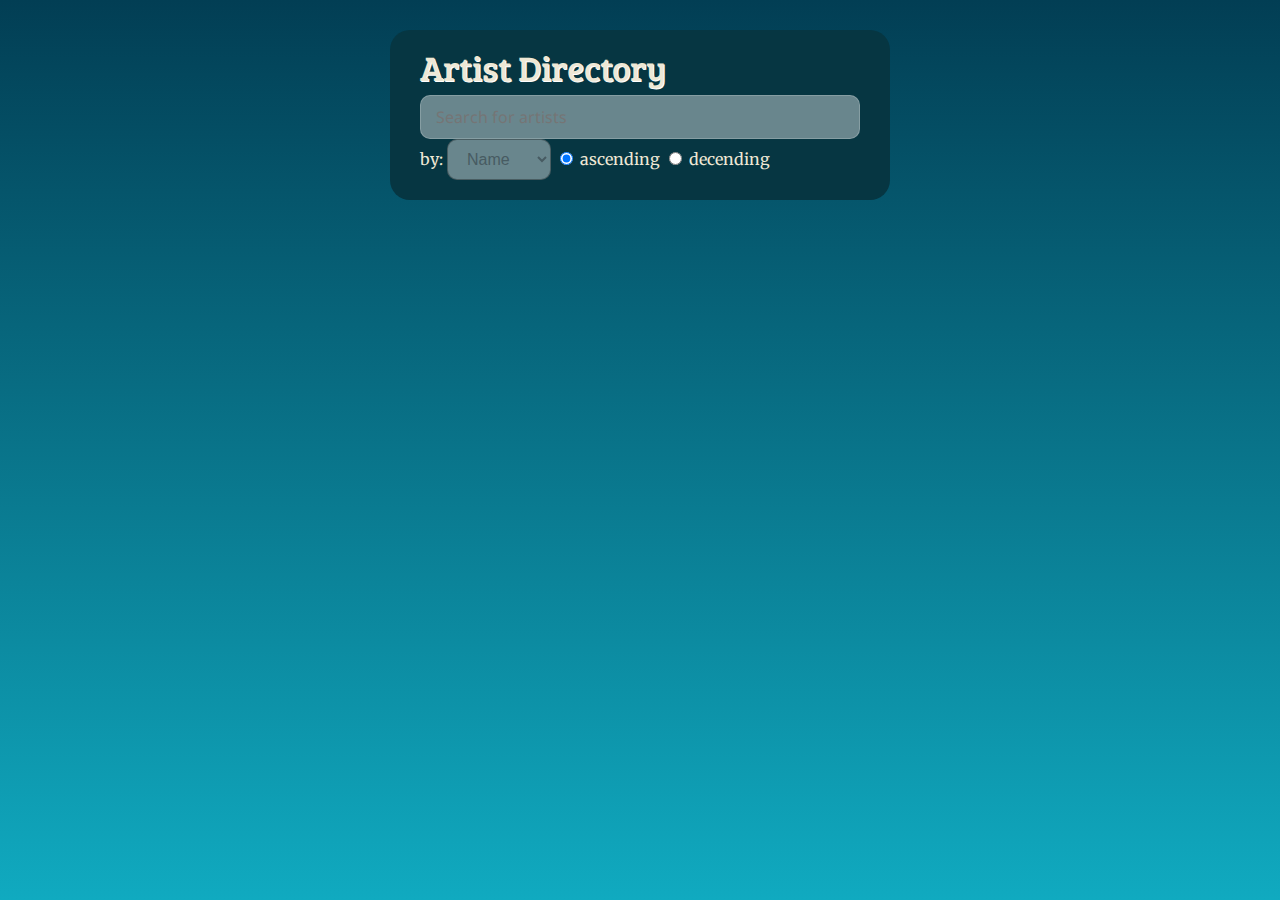
<file: index.html>
<!doctype html>
<html lang="en" ng-app="myApp">
<head>
    <meta charset="UTF-8">
    <title>Angular Demo</title>
    <script src="lib/angular/angular.min.js"></script>
    <script src="lib/angular/angular-route.min.js"></script>
    <script src="lib/angular/angular-animate.min.js"></script>
    <script src="js/app.js"></script>
    <script src="js/controllers.js"></script>
    <link rel="stylesheet" href="css/style.css">
</head>
<body>

<div class="main" ng-view>
  
</div>
</body>
</html>
</file>
<file: css/style.css>
/* @override
    http://planetoftheweb.com/_/css/styles.css */

@import url("http://fonts.googleapis.com/css?family=Bree+Serif|Merriweather:400,300,700,900|Droid+Sans:400,700");

/* Reset Styles */

html, body, div, span, applet, object, iframe,
h1, h2, h3, h4, h5, h6, p, blockquote, pre,
a, abbr, acronym, address, big, cite, code,
del, dfn, em, img, ins, kbd, q, s, samp,
small, strike, strong, sub, sup, tt, var,
b, u, i, center,
dl, dt, dd, ol, ul, li,
fieldset, form, label, legend,
table, caption, tbody, tfoot, thead, tr, th, td,
article, aside, canvas, details, embed,
figure, figcaption, footer, header, hgroup,
menu, nav, output, ruby, section, summary,
time, mark, audio, video {
    margin: 0;
    padding: 0;
    border: 0;
    font: inherit;
    font-size: 100%;
    vertical-align: baseline; }

html {
    line-height: 1; }

ol, ul {
    list-style: none; }

table {
    border-collapse: collapse;
    border-spacing: 0; }

caption, th, td {
    text-align: left;
    font-weight: normal;
    vertical-align: middle; }

q, blockquote {
    quotes: none; }

    q:before, q:after, blockquote:before, blockquote:after {
        content: "";
        content: none; }

a img {
    border: none; }

article, aside, details, figcaption, figure, footer, header, hgroup, menu, nav, section, summary {
    display: block; }

* {
    -webkit-box-sizing: border-box;
    -moz-box-sizing: border-box;
    box-sizing: border-box; }


/* Base Styles */

.cf:before,
.cf:after {
        content: " "; /* 1 */
        display: table; /* 2 */
}

.cf:after {
        clear: both;
}

html {
    background-color: #023E54;
    background-image: url(images/fallback-gradient.png);
    background-image: -webkit-gradient(linear, 0% 0%, 0% 100%, from(#023E54), to(#10AAC0));
    background-image: -webkit-linear-gradient(top, #023E54, #10AAC0);
    background-image: -moz-linear-gradient(top, #023E54, #10AAC0);
    background-image: -o-linear-gradient(top, #023E54, #10AAC0);
    min-height: 100%;
    height: auto;
}

body    {
    font-family: Merriweather, serif;
    font-size: 1rem;
    line-height: 160%;
    *zoom: 1;
}


h1, h2, h3, h4, h5, h6 {
    font-family: 'Bree Serif', serif;
    font-weight: normal;
    color: #475b62;
    text-shadow: 1px 1px rgb(255,255,255, 1);
}

a {
    color: #145266;
    font-family: Bree Serif, serif;
}

h1{
    color: #145266;
    font-size: 2.2rem;
    line-height: 100%;
    margin-bottom: 10px;
}

h2{
    font-size: 1.5rem;
    line-height: 90%;
    color: #c61c6f;
}

h3{
    margin-top: 0;
    color: #bd3613;
    line-height: 110%;
    margin-bottom: 5px;
}

p {
    line-height: 1.3rem;
    color: #475B62;
    margin-bottom: 10px;
    font-family: 'Merriweather';
}

a.small {
    line-height: 100%;
    font-size: .9rem;
}


/* Search Styles */

.search {
    background: #063642;
    color: #EEE8D5;
    width: 90%;
    min-width: 320px;
    max-width: 500px;
    margin: 0 auto;
    margin-top: 30px;
    border-radius: 20px;
    padding: 20px 30px;
    z-index: 20;
}

.search h1 {
    color: #EEE8D5;
}

.btn {
        display: inline-block;
        padding: 6px 12px;
        margin-bottom: 0;
        font-size: 1rem;
        line-height: 140%;
        text-align: center;
        text-decoration: none;
        white-space: nowrap;
        vertical-align: middle;
        cursor: pointer;
        border: 1px solid transparent;
        border-radius: 4px;
        background: #C61C6F;
        color: #FCF4DC;
        -webkit-user-select: none;
             -moz-user-select: none;
                -ms-user-select: none;
                 -o-user-select: none;
                        user-select: none;
}

.btn .btn-left {
    float: left;
}

.btn .btn-right {
    float: right;
}

.btn:hover {
        background: #09576D;
}

.search label {
    display: none;
}

.search input {
    font-family: 'Droid Sans', sans-serif;
    width: 100%;
    padding: 10px 0 10px 15px;
    font-size: 1rem;
    color: #475B62;
    background: rgba(255,255,255,0.4);
    border: 1px solid rgba(255,255,255,0.2);
    border-radius: 10px;
    outline: 0;
}

.search .formgroup input {
    border: 1px solid rgba(0,0,0,0.3);
    display: inline;
    width: auto;
}

.search label.formgroup {
    display: inline;
    width: auto;
}

.search select {
    display: inline;
    padding: 10px 0 10px 15px;
    font-size: 1rem;
    color: #475B62;
    background: rgba(255,255,255,0.4);
    border: 1px solid rgba(0,0,0,0.3);
    border-radius: 10px;
    outline: 0;
}

/* Artist List Styles */

.artistlist {
    background: #EEE8D5;
    width: 50%;
    min-width: 290px;
    max-width:350px;
    margin: 0 auto;
    margin-bottom: 30px;
    border-radius: 0 0 20px 20px;
    opacity: .95;
    z-index: 10;
}

.artistlist ul {
    margin: 0;
    padding: 0;
    background: #FDF6E3;
}

.artistlist li {
    margin: 0;
    padding: 10px 10px 0 10px;
    border-bottom: 1px dotted black;
    opacity: .9;
    -webkit-transition: all 0.3s ease-out;
    -moz-transition: all 0.3s ease-out;
    -o-transition: all 0.3s ease-out;
    transition: all 0.3s ease-out;
}

.artistlist a {
    display: block;
    text-decoration: none;
}

.artistlist li:hover {
    background: #FDF6E3;
    opacity: 1;
    -webkit-transform: scale(1.2);
    -moz-transform: scale(1.2);
    -ms-transform: scale(1.2);
    transform: scale(1.2);
}

.artist img {
    display: block;
    float: left;
    width: 60px;
    -webkit-border-radius: 12px;
    border-radius: 12px;
    margin-right: 10px;
    margin-bottom: 10px;
}

.artist info {
    display: block;
    float: left;
    padding-left: 120px !important;
}

.artist:last-child {
    border-bottom:none;
}

.artistinfo {
    font-size: 1.1em;
    line-height: 160%;
    background: #EEE8D5;
    color: #0F4150;
    width: 90%;
    min-width: 320px;
    max-width: 620px;
    margin: 0 auto;
    margin-top: 30px;
    margin-bottom: 30px;
    padding: 20px 30px;
    border-radius: 10px;
    z-index: 20;
}

.artistinfo h1{
    font-size: 1.8em;
    margin-bottom: 0;
}

.artistinfo img {
    width: 40%;
    max-width: 130px;
    border-radius: 20px;
}

.artist.ng-enter.ng-enter-active,
.artist.ng-leave {
    opacity: 1;
    height: 80px;
    overflow: hidden;
}

.artist.ng-leave.ng-leave-active,
.artist.ng-enter {
    opacity: 0;
    height: 0;
    overflow: hidden;
}
</file>
